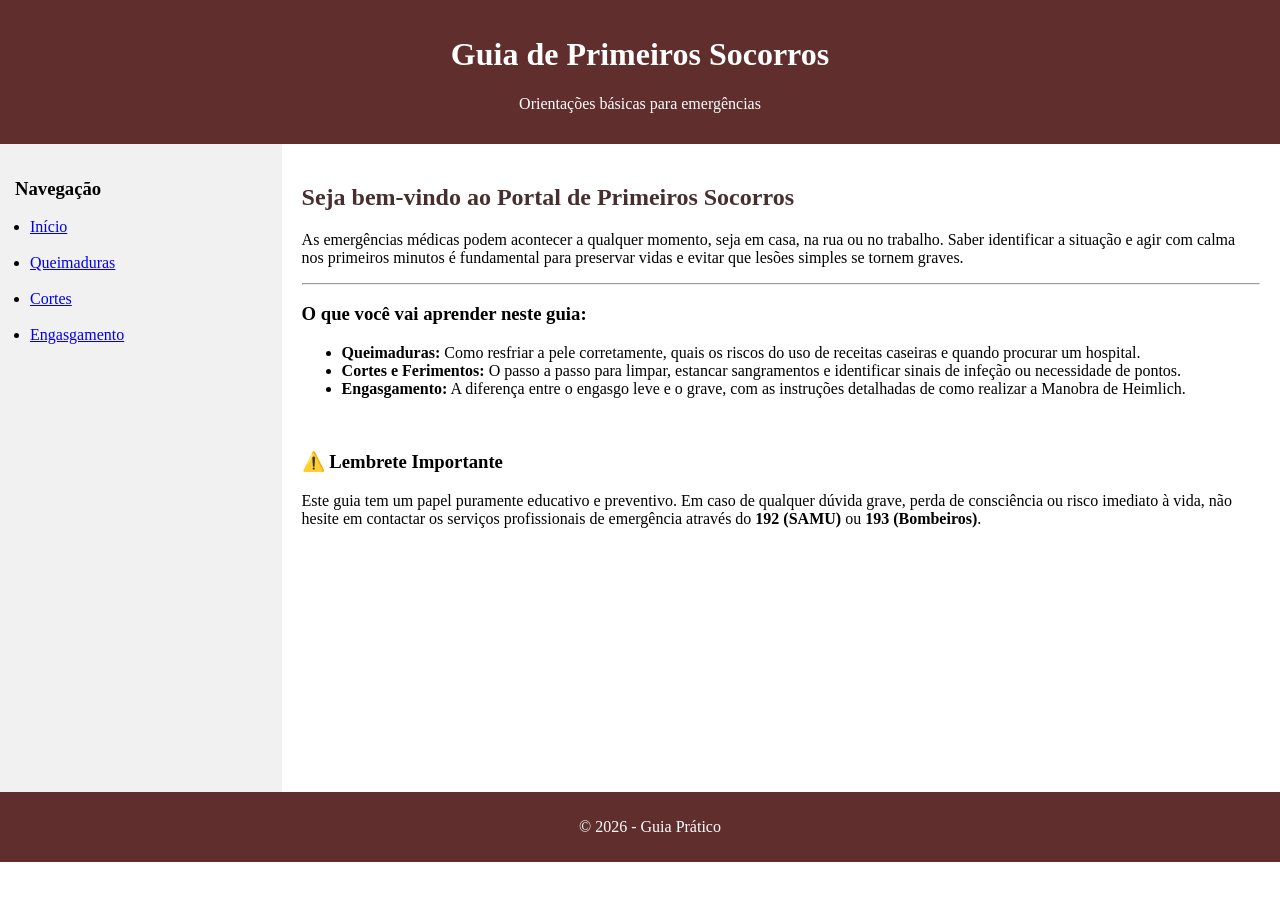
<file: html/index.html>
<!DOCTYPE html>
<html lang="pt-br">
<head>
    <meta charset="UTF-8">
    <title>Guia de Primeiros Socorros</title>
    <link rel="stylesheet" href="../css/style.css">
</head>
<body>

    <div id="header">
        <h1>Guia de Primeiros Socorros</h1>
        <p>Orientações básicas para emergências</p>
    </div>

    <div id="menu">
        <h3>Navegação</h3>
        <ul>
            <li><a href="index.html">Início</a></li><br>
            <li><a href="queimaduras.html">Queimaduras</a></li><br>
            <li><a href="cortes.html">Cortes</a></li><br>
            <li><a href="engasgamento.html">Engasgamento</a></li>
        </ul>
    </div>

    <div id="main">
        <h2>Seja bem-vindo ao Portal de Primeiros Socorros</h2>
        
        <p>As emergências médicas podem acontecer a qualquer momento, seja em casa, na rua ou no trabalho. Saber identificar a situação e agir com calma nos primeiros minutos é fundamental para preservar vidas e evitar que lesões simples se tornem graves.</p>

        <hr>

        <h3>O que você vai aprender neste guia:</h3>
        <ul>
            <li><strong>Queimaduras:</strong> Como resfriar a pele corretamente, quais os riscos do uso de receitas caseiras e quando procurar um hospital.</li>
            <li><strong>Cortes e Ferimentos:</strong> O passo a passo para limpar, estancar sangramentos e identificar sinais de infeção ou necessidade de pontos.</li>
            <li><strong>Engasgamento:</strong> A diferença entre o engasgo leve e o grave, com as instruções detalhadas de como realizar a Manobra de Heimlich.</li>
        </ul>

        <br>

        <h3>⚠️ Lembrete Importante</h3>
        <p>Este guia tem um papel puramente educativo e preventivo. Em caso de qualquer dúvida grave, perda de consciência ou risco imediato à vida, não hesite em contactar os serviços profissionais de emergência através do <strong>192 (SAMU)</strong> ou <strong>193 (Bombeiros)</strong>.</p>
    </div>

    <div id="footer">
        <p>&copy; 2026 - Guia Prático</p>
    </div>

</body>
</html>
</file>
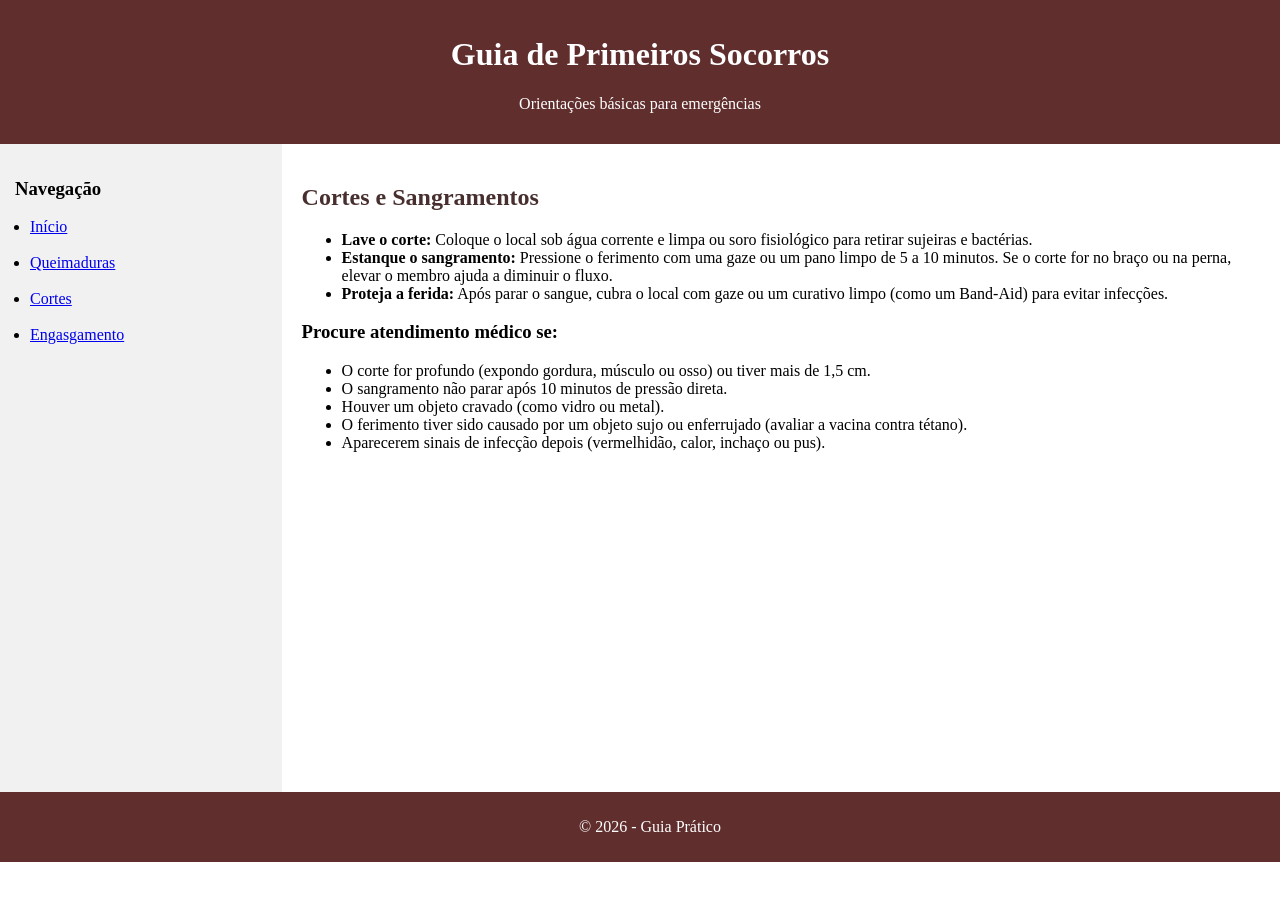
<file: html/cortes.html>
<!DOCTYPE html>
<html lang="pt-br">
<head>
    <meta charset="UTF-8">
    <title>Cortes - Guia</title>
    <link rel="stylesheet" href="../css/style.css">
</head>
<body>

    <div id="header">
        <h1>Guia de Primeiros Socorros</h1>
        <p>Orientações básicas para emergências</p>
    </div>

    <div id="menu">
        <h3>Navegação</h3>
        <ul>
            <li><a href="index.html">Início</a></li><br>
            <li><a href="queimaduras.html">Queimaduras</a></li><br>
            <li><a href="cortes.html">Cortes</a></li><br>
            <li><a href="engasgamento.html">Engasgamento</a></li>
        </ul>
    </div>

    <div id="main">
        <h2>Cortes e Sangramentos</h2>
        
        <ul>
            <li><strong>Lave o corte:</strong> Coloque o local sob água corrente e limpa ou soro fisiológico para retirar sujeiras e bactérias.</li>
            <li><strong>Estanque o sangramento:</strong> Pressione o ferimento com uma gaze ou um pano limpo de 5 a 10 minutos. Se o corte for no braço ou na perna, elevar o membro ajuda a diminuir o fluxo.</li>
            <li><strong>Proteja a ferida:</strong> Após parar o sangue, cubra o local com gaze ou um curativo limpo (como um Band-Aid) para evitar infecções.</li>
        </ul>

        <h3>Procure atendimento médico se:</h3>
        <ul>
            <li>O corte for profundo (expondo gordura, músculo ou osso) ou tiver mais de 1,5 cm.</li>
            <li>O sangramento não parar após 10 minutos de pressão direta.</li>
            <li>Houver um objeto cravado (como vidro ou metal).</li>
            <li>O ferimento tiver sido causado por um objeto sujo ou enferrujado (avaliar a vacina contra tétano).</li>
            <li>Aparecerem sinais de infecção depois (vermelhidão, calor, inchaço ou pus).</li>
        </ul>
    </div>

    <div id="footer">
        <p>&copy; 2026 - Guia Prático</p>
    </div>

</body>
</html>
</file>
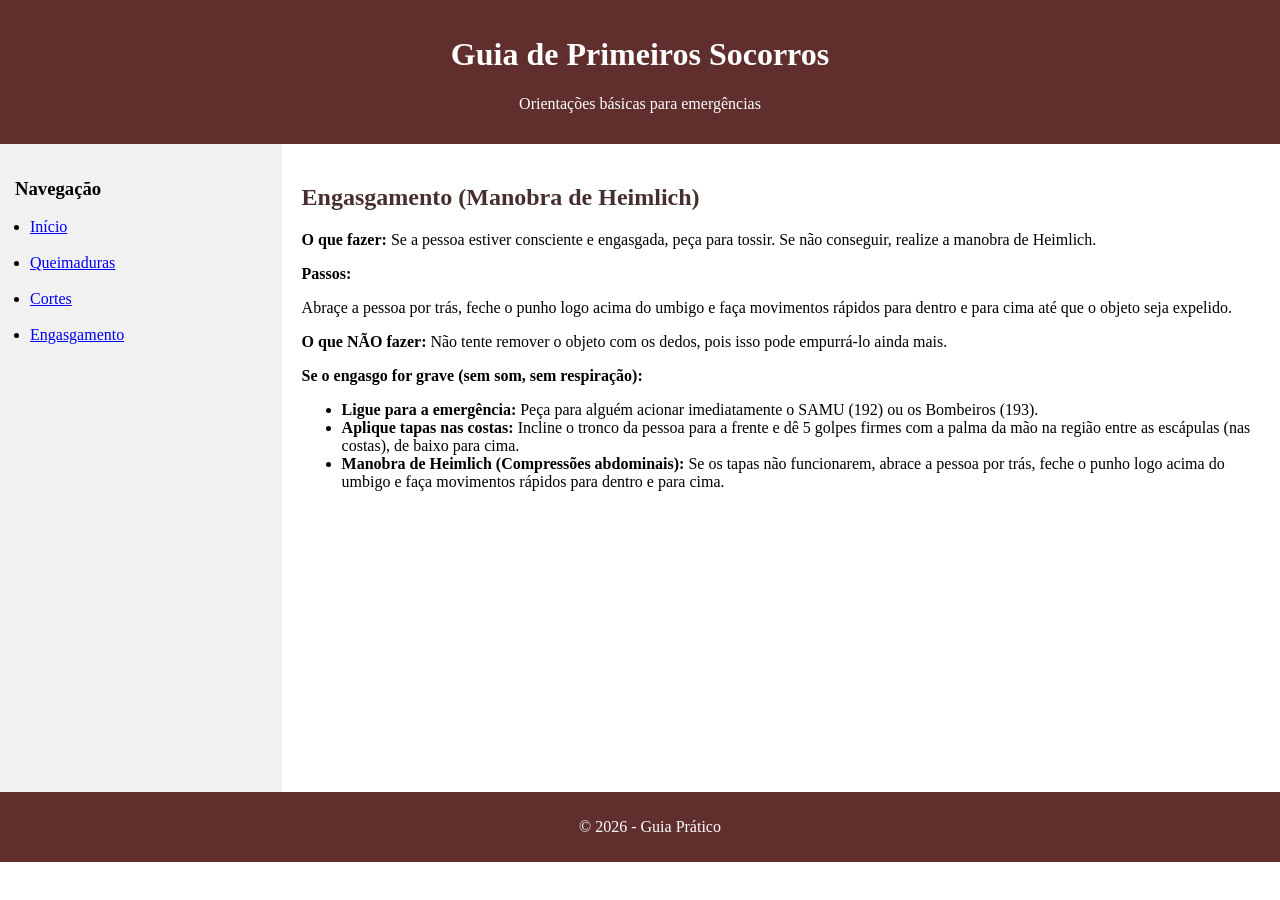
<file: html/engasgamento.html>
<!DOCTYPE html>
<html lang="pt-br">
<head>
    <meta charset="UTF-8">
    <title>Engasgamento - Guia</title>
    <link rel="stylesheet" href="../css/style.css">
</head>
<body>

    <div id="header">
        <h1>Guia de Primeiros Socorros</h1>
        <p>Orientações básicas para emergências</p>
    </div>

    <div id="menu">
        <h3>Navegação</h3>
        <ul>
            <li><a href="index.html">Início</a></li><br>
            <li><a href="queimaduras.html">Queimaduras</a></li><br>
            <li><a href="cortes.html">Cortes</a></li><br>
            <li><a href="engasgamento.html">Engasgamento</a></li>
        </ul>
    </div>

    <div id="main">
        <h2>Engasgamento (Manobra de Heimlich)</h2>
        <p><strong>O que fazer:</strong> Se a pessoa estiver consciente e engasgada, peça para tossir. Se não conseguir, realize a manobra de Heimlich.</p>
        <p><strong>Passos:</strong></p>
        <p>Abraçe a pessoa por trás, feche o punho logo acima do umbigo e faça movimentos rápidos para dentro e para cima até que o objeto seja expelido.</p>
        <p><strong>O que NÃO fazer:</strong> Não tente remover o objeto com os dedos, pois isso pode empurrá-lo ainda mais.</p>
        <p><strong>Se o engasgo for grave (sem som, sem respiração):</strong></p>
        <ul>
            <li><strong>Ligue para a emergência:</strong> Peça para alguém acionar imediatamente o SAMU (192) ou os Bombeiros (193).</li>
            <li><strong>Aplique tapas nas costas:</strong> Incline o tronco da pessoa para a frente e dê 5 golpes firmes com a palma da mão na região entre as escápulas (nas costas), de baixo para cima.</li>
            <li><strong>Manobra de Heimlich (Compressões abdominais):</strong> Se os tapas não funcionarem, abrace a pessoa por trás, feche o punho logo acima do umbigo e faça movimentos rápidos para dentro e para cima.</li>
        </ul>
    </div>

    <div id="footer">
        <p>&copy; 2026 - Guia Prático</p>
    </div>

</body>
</html>
</file>
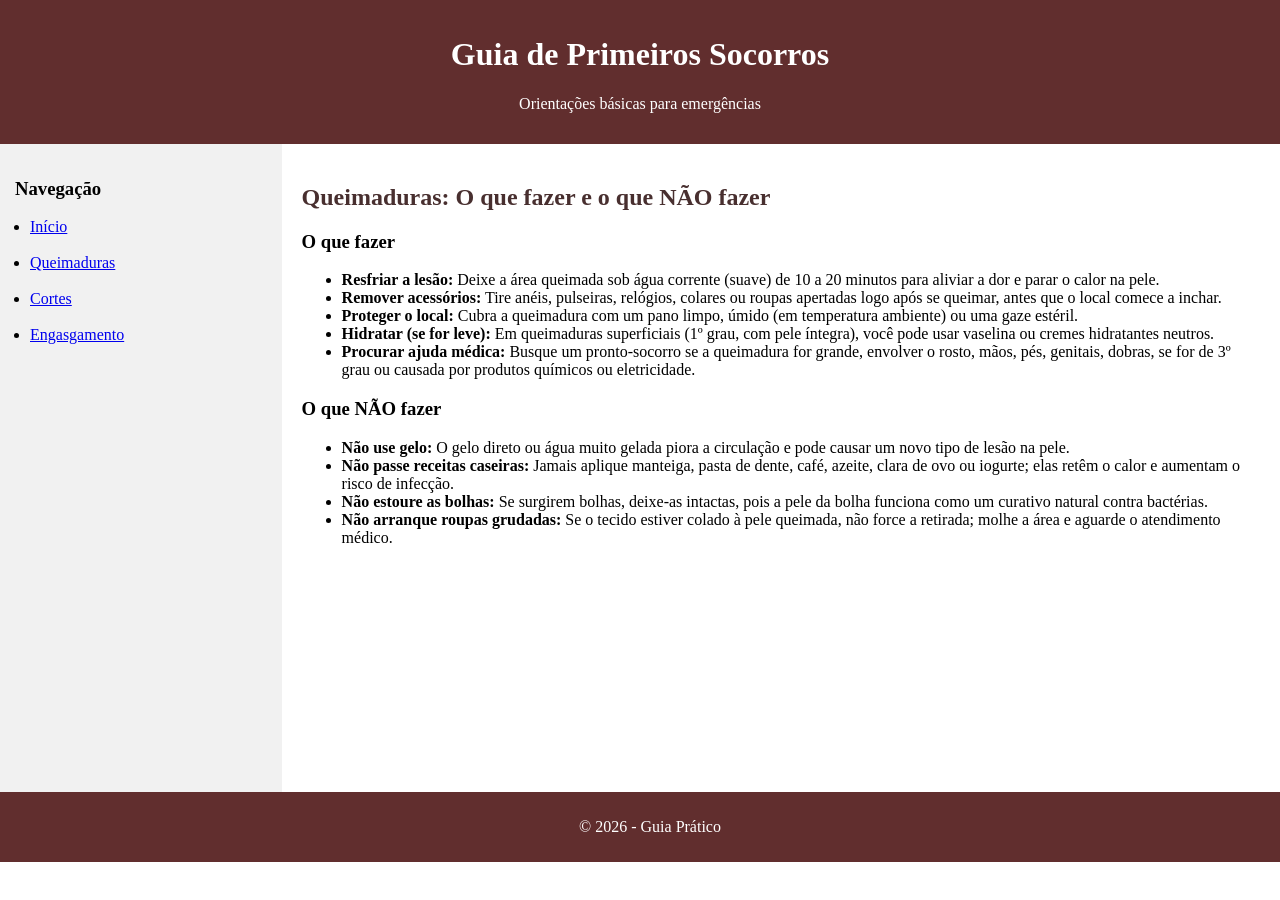
<file: html/queimaduras.html>
<!DOCTYPE html>
<html lang="pt-br">
<head>
    <meta charset="UTF-8">
    <title>Queimaduras - Guia</title>
    <link rel="stylesheet" href="../css/style.css">
</head>
<body>

    <div id="header">
        <h1>Guia de Primeiros Socorros</h1>
        <p>Orientações básicas para emergências</p>
    </div>

    <div id="menu">
        <h3>Navegação</h3>
        <ul>
            <li><a href="index.html">Início</a></li><br>
            <li><a href="queimaduras.html">Queimaduras</a></li><br>
            <li><a href="cortes.html">Cortes</a></li><br>
            <li><a href="engasgamento.html">Engasgamento</a></li>
        </ul>
    </div>

   <div id="main">
        <h2>Queimaduras: O que fazer e o que NÃO fazer</h2>

        <h3>O que fazer </h3>
        <ul>
            <li><strong>Resfriar a lesão:</strong> Deixe a área queimada sob água corrente (suave) de 10 a 20 minutos para aliviar a dor e parar o calor na pele.</li>
            <li><strong>Remover acessórios:</strong> Tire anéis, pulseiras, relógios, colares ou roupas apertadas logo após se queimar, antes que o local comece a inchar.</li>
            <li><strong>Proteger o local:</strong> Cubra a queimadura com um pano limpo, úmido (em temperatura ambiente) ou uma gaze estéril.</li>
            <li><strong>Hidratar (se for leve):</strong> Em queimaduras superficiais (1º grau, com pele íntegra), você pode usar vaselina ou cremes hidratantes neutros.</li>
            <li><strong>Procurar ajuda médica:</strong> Busque um pronto-socorro se a queimadura for grande, envolver o rosto, mãos, pés, genitais, dobras, se for de 3º grau ou causada por produtos químicos ou eletricidade.</li>
        </ul>

        <h3>O que NÃO fazer </h3>
        <ul>
            <li><strong>Não use gelo:</strong> O gelo direto ou água muito gelada piora a circulação e pode causar um novo tipo de lesão na pele.</li>
            <li><strong>Não passe receitas caseiras:</strong> Jamais aplique manteiga, pasta de dente, café, azeite, clara de ovo ou iogurte; elas retêm o calor e aumentam o risco de infecção.</li>
            <li><strong>Não estoure as bolhas:</strong> Se surgirem bolhas, deixe-as intactas, pois a pele da bolha funciona como um curativo natural contra bactérias.</li>
            <li><strong>Não arranque roupas grudadas:</strong> Se o tecido estiver colado à pele queimada, não force a retirada; molhe a área e aguarde o atendimento médico.</li>
        </ul>
    </div>

    <div id="footer">
        <p>&copy; 2026 - Guia Prático</p>
    </div>

</body>
</html>
</file>
<file: css/style.css>
html, body {
    height: 100%;
    margin: 0;
    padding: 0;
}

#header {
    background-color: #612e2e;
    color: white;
    padding: 15px;
    text-align: center;
}

#main h2 {
    color: #482f2f;
}

#menu {
    float: left;
    width: 22%;
    min-height: 72vh;
    background-color: #f1f1f1;
    padding: 15px;
    box-sizing: border-box;
}

#menu ul {
    padding-left: 15px;
}

#main {
    margin-left: 22%;
    padding: 20px;
    box-sizing: border-box;
    min-height: 72vh;
}

#footer {
    clear: both;
    background-color: #612e2e;
    color: white;
    padding: 10px;
    text-align: center;
    width: 100%;
}
</file>
